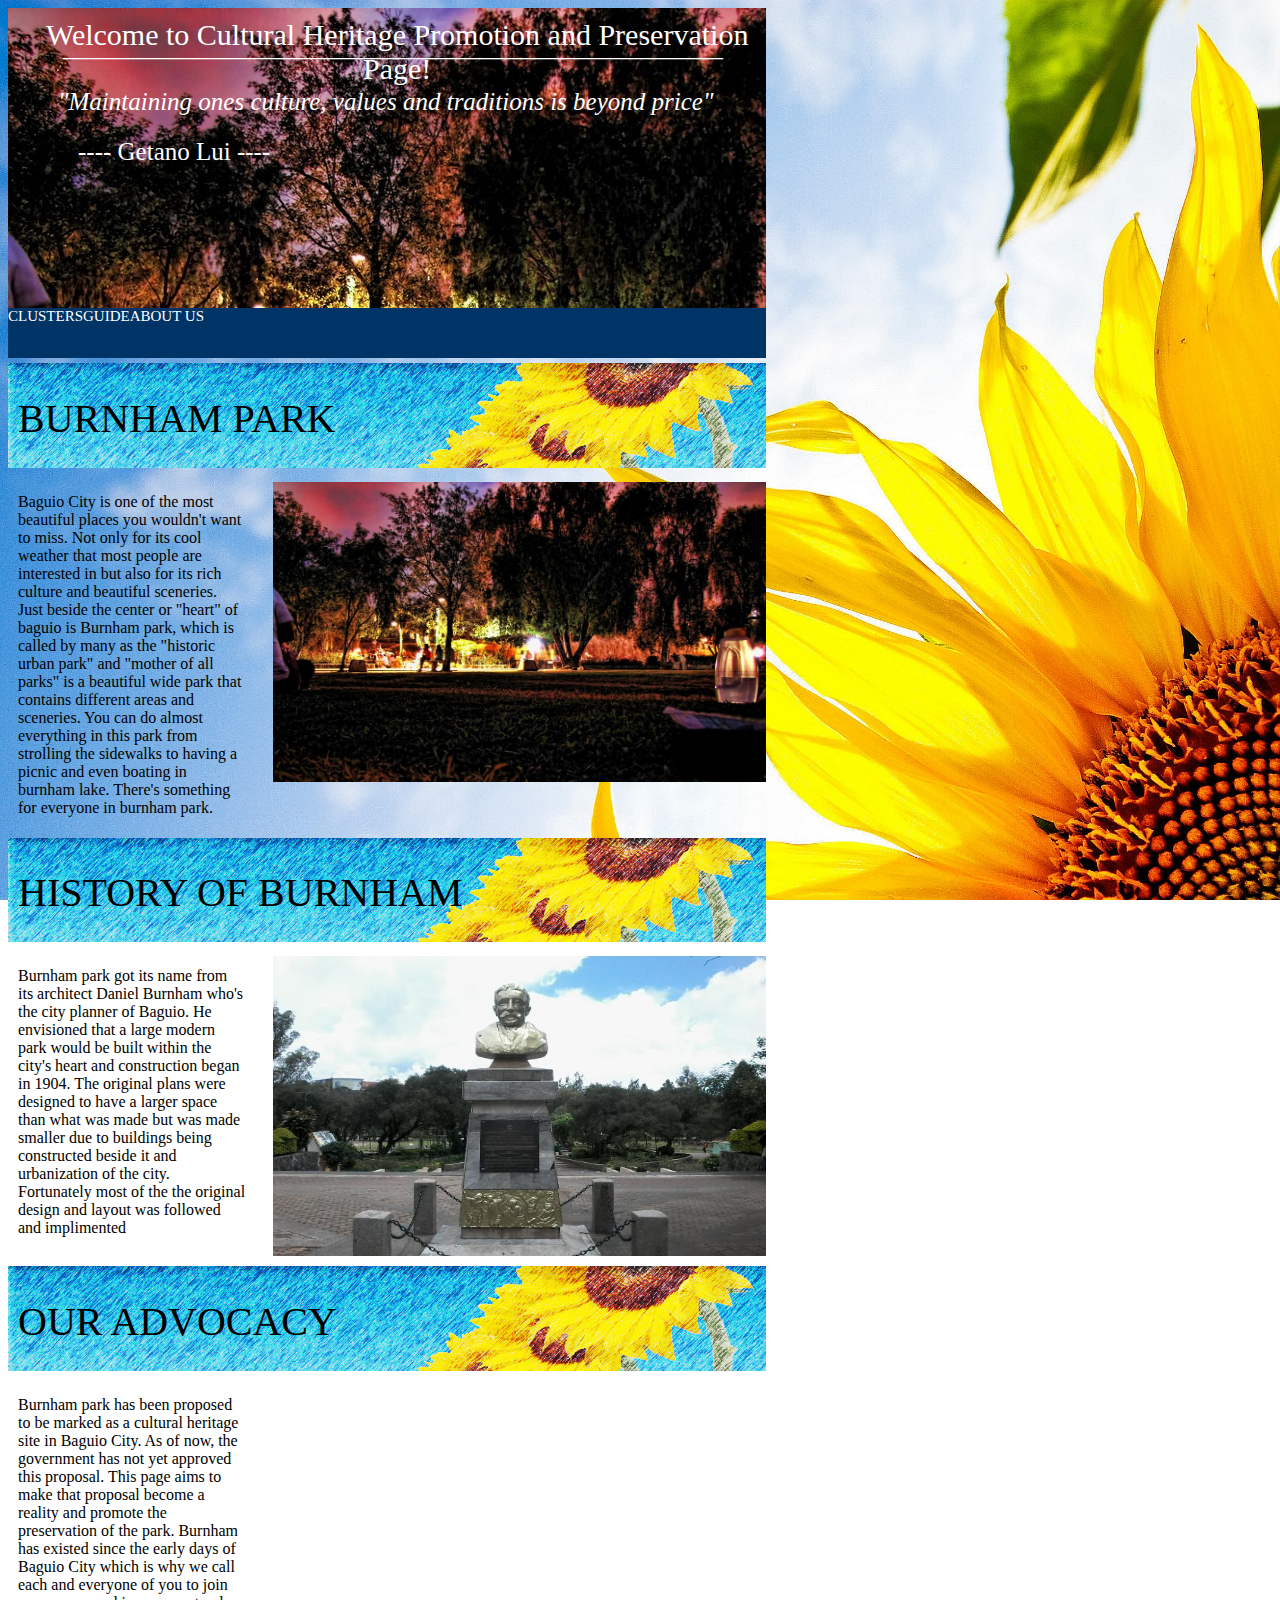
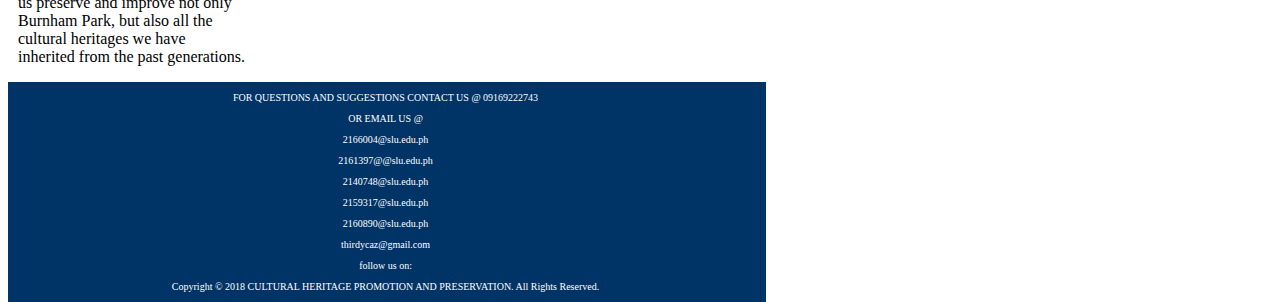
<file: index.html>
<!DOCTYPE html>
<html lang = "en">
	<meta charset="UTF-8">
	<link rel="stylesheet" type="text/css" href="styles/Prelim.css">
	<!--<link rel="stylesheet" type="text/css" href="styles/PrelimsAlt.css!-->
	<link rel="shortcut icon" href="styles/images/icon.ico" />
	<title>Burnham Park</title>
	<div id = "image">
		<div class = "image-text">
			<div id = "header-image-size">
				<img src = "styles/images/burnham.jpg" alt = "" width = "1350" height = "500"></div>
				<div class = "text-design">
					<div class = "left-align-text" >Welcome to Cultural Heritage Promotion and Preservation Page!  </div></div>
					<div class = "left-align-text1"> __________________________________________________________________ </div>
					<div class = "left-align-text2"> "Maintaining ones culture, values and traditions is beyond price" </div>
					<div class = "left-align-text3"> ---- Getano Lui ---- </div>
					<div class = "left-align-text4">image by: garyphotos & gaedigiarts</div>
			</div>
		</div>
<SECTION>
	<div id = "header11">
		<nav>
				<nav><a href="Webpage/Clusters.html">CLUSTERS</a></nav>
				<nav><a href="Webpage/Guide.html">GUIDE</a></nav>
				<nav><a href="Webpage/AboutUs.html">ABOUT US</a></nav>
		</nav>
	</div>
	<div class ="col-container">	
			<div class = "what">
			<div class = "what-div">
				<img src="styles/images/indexhead.jpg" class = "index-pic">
				<div class = "div-title">BURNHAM PARK</div>
			</div>
		</div>
		<p class = "index-text">Baguio City is one of the most beautiful places you wouldn't want to miss. Not only for its cool weather that most people are interested in but also for its rich culture and beautiful sceneries. Just beside the center or "heart" of baguio is Burnham park, which is called by many as the "historic urban park" and "mother of all parks" is a beautiful wide park that contains different areas and sceneries. You can do almost everything in this park from strolling the sidewalks to having a picnic and even boating in burnham lake. There's something for everyone in burnham park.</p>
		<img src="styles/images/burnham.jpg" class ="index-image">
		<div class = "what">
			<div class = "what-div">
				<img src="styles/images/indexhead.jpg"  class = "index-pic">
				<div class = "div-title">HISTORY OF BURNHAM</div>
			</div>
		</div>
		<p class = "index-text">Burnham park got its name from its architect Daniel Burnham who's the city planner of Baguio. He envisioned that a large modern park would be built within the city's heart and construction began in 1904. The original plans were designed to have a larger space than what was made but was made smaller due to buildings being constructed beside it and urbanization of the city. Fortunately most of the the original design and layout was followed and implimented</p>
		<img src="styles/images/bust.jpg" class ="index-image">
		<div class = "what">
			<div id = "what-her">
				<img src="styles/images/indexhead.jpg"  class = "index-pic">
				<div class = "div-title">OUR ADVOCACY</div>
			</div>
		</div>
		<p class = "index-text">Burnham park has been proposed to be marked as a cultural heritage site in Baguio City. As of now, the government has not yet approved this proposal. This page aims to make that proposal become a reality and promote the preservation of the park. Burnham has existed since the early days of Baguio City which is why we call each and everyone of you to join us preserve and improve not only Burnham Park, but also all the cultural heritages we have inherited from the past generations.</p>
	</div>
</SECTION>
<FOOTER>
	<div id = "footer1">
		<div id = "footer-content">
			<div class="col-container">
				<div class="col">
					<p class ="footer-content">FOR QUESTIONS AND SUGGESTIONS CONTACT US @ 09169222743</p>
					<p class ="footer-content">OR EMAIL US @</p>
					<p class ="footer-content">2166004@slu.edu.ph</p>
					<P class ="footer-content">2161397@@slu.edu.ph</P>
					<p class ="footer-content">2140748@slu.edu.ph</p>
					<p class ="footer-content">2159317@slu.edu.ph</p>
					<p class ="footer-content">2160890@slu.edu.ph</p>
					<p class ="footer-content">thirdycaz@gmail.com</p>
				</div>
				<div class="col">
					<p class ="footer-content2">follow us on:</p>
					<p class ="footer-content2">Copyright &copy; 2018 CULTURAL HERITAGE PROMOTION AND PRESERVATION. All Rights Reserved.</p>
				</div>
			</div>
		</div>
	</div>
</FOOTER>
</html>


</html>
</file>
<file: styles/Prelim.css>
#image{
	width: 60%;
	height: 300px;
	float: left;
	position: relative;
	background-image: url("images/burnham.jpg");
}

.image-text{
	width: 100%;
	height: 300px;
	position: relative;
}
#header-image-size{
	width: 100%;
	height: 300px;
	position:relative;
	background-color: skyblue;
	display:none;	
}
a{
	color: white;
	font-size: 15px;
	border:none;
	cursor: pointer;
	text-decoration: none;
	display: inline-block;
	text-align: left;
	float:left;
	padding-left: : 50PX;
	margin-left: : 100px;
	margin-top: : 20px;
}

.left-align-text {
	position: absolute;
	left: 20px;
	top: 10px;
	font-size: 30px;
}

.left-align-text1 {
	position: absolute;
	left: 55px;
	top: 30px;
	font-size: 20px;
}

.left-align-text2 {
	position: absolute;
	left: 50px;
	top: 80px;
	font-size: 25px;
	font-style: italic;
}

.left-align-text3 {
	position: absolute;
	left: 70px;
	top: 130px;
	font-size: 25px;
}

.left-align-text4 {
	position: absolute;
	left: 700px;
	top: 270px;
	font-size: 10px;
	display: none;
}

.image-text {
	position: relative;
	text-align: center;
	color: white;
}
#header11 {
	float:left;
	width:60%;
	height:50px;
	position: relative;
	background: #003366;
}
#header1 {
	float:left;
	width:60%;
	height:50px;
	position: relative;
	background: #003366;
}

#nav{
	float:left;
	width:100%;
	height:30px;
	position: relative;
}

.col-container{
	width:60%;
	position:relative;
	float:left;
}

.what{
	width: 100%;
	position:relative;
	float:left;
}

.what-div{
	width: 100%;
	position:relative;
	float:left;
}

.index-pic{
	width: 100%;
	margin-top: 5px;
	margin-bottom: 5px;
}

.index-text{
	float:left;
	width: 30%;
	margin-left: 10px;
} 
.index-image{
	float: right;
	width: 65%;
	height: 300px;
	margin-bottom: 5px;
	margin-top: 5px;
}

.div-title{
	position: absolute;
	left: 10px;
	bottom: 35px;
	font-size: 40px;
}

#footer1{
	width: 60%;
	position:relative;
	float: left;
	background: #003366;
}

.footer-content{
	font-size: 10px;
	text-align: center;
	width: 100%;
	color: white;
	margin-left: 150px;
}
.footer-content2{
	font-size: 10px;
	text-align: center;
	width: 100%;
	color:white;
	margin-left: 150px;
}
.cluster-photo{
	width: 100%;
	height:300px;
}

.head-image{;
	display: none;
}
#cluster-header{
	bottom:250px;
	left: 225px;
	position:absolute;
	font-size: 40px;
	color: black;
}
#cluster-header-text{
	bottom:150px;
	left: 5px;
	position:absolute;
	font-size: 20px;
	color: black;
	text-align: center;
}
.title-text{
	margin-left: 5px;
	font-size: 30px;
}
.cluster-text{
	margin-left: 5px;
	width:90%;
}

#image-border {
	border-radius: 2px;
	float:left;
}

.img {

	margin-left: 50px;
	margin-bottom: 40px;
	border: 1px solid #ccc;
	float: left;
	width: 200px;	
}
.about-title{
	text-align: center;
	width: 100%;
	font-size: 30px;
}
.about-content{
	width: 100%;
	text-align: center;
}
.about-tile{
	text-align: center;
	width: 100%;
	font-size: 30px;
}
.about-head{
	text-align: center;
	width: 100%;
	font-size: 40px;
}
html{
	background-image: url(BG.jpg);
    height: 100%; 
    background-position: center;
    background-repeat: no-repeat;
    background-size: cover;
    background-attachment:fixed;
}

.guide-title{
	font-size: 30px;
	text-align: center;
}

.guide-content{
	font-size: 15px;
	text-align: center;
}

.col{
	text-align: center;
}

#header-image-resize{
	display: none;
}
</file>
